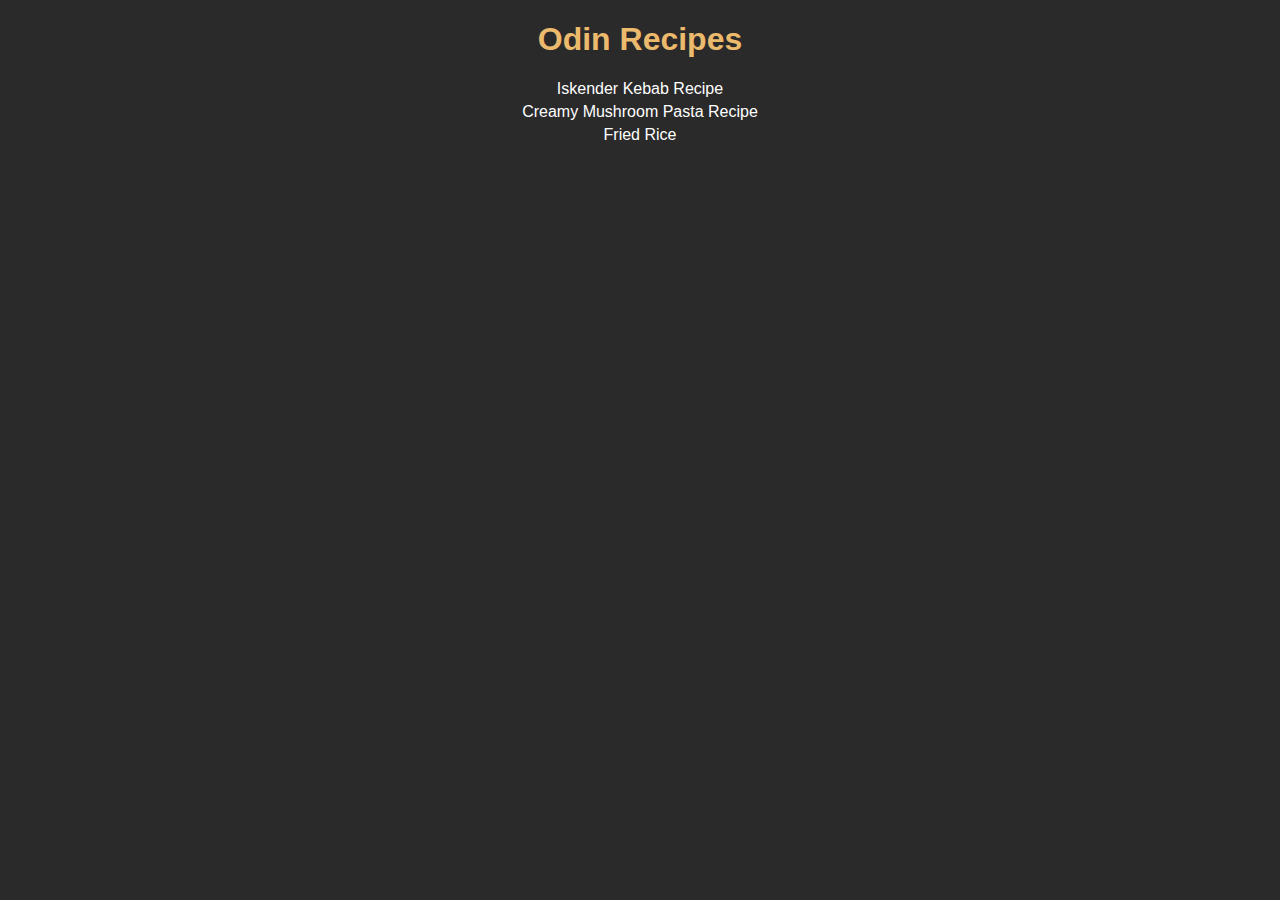
<file: index.html>
<!DOCTYPE html>
<html lang="en">
  <head>
    <meta charset="UTF-8" />
    <meta name="viewport" content="width=device-width, initial-scale=1.0" />
    <link rel=" stylesheet " href="./assets/style.css" />
    <title>Odin Recipes</title>
  </head>
  <body>
    <h1>Odin Recipes</h1>
    <ul id="list">
      <li class="list-item">
        <a href="./recipes/iskender-kebab.html">Iskender Kebab Recipe</a>
      </li>
      <li class="list-item">
        <a href="./recipes/creamy-mushroom-pasta.html"
          >Creamy Mushroom Pasta Recipe</a
        >
      </li>
      <li class="list-item">
        <a href="./recipes/fried-rice.html">Fried Rice</a>
      </li>
    </ul>
  </body>
</html>
</file>
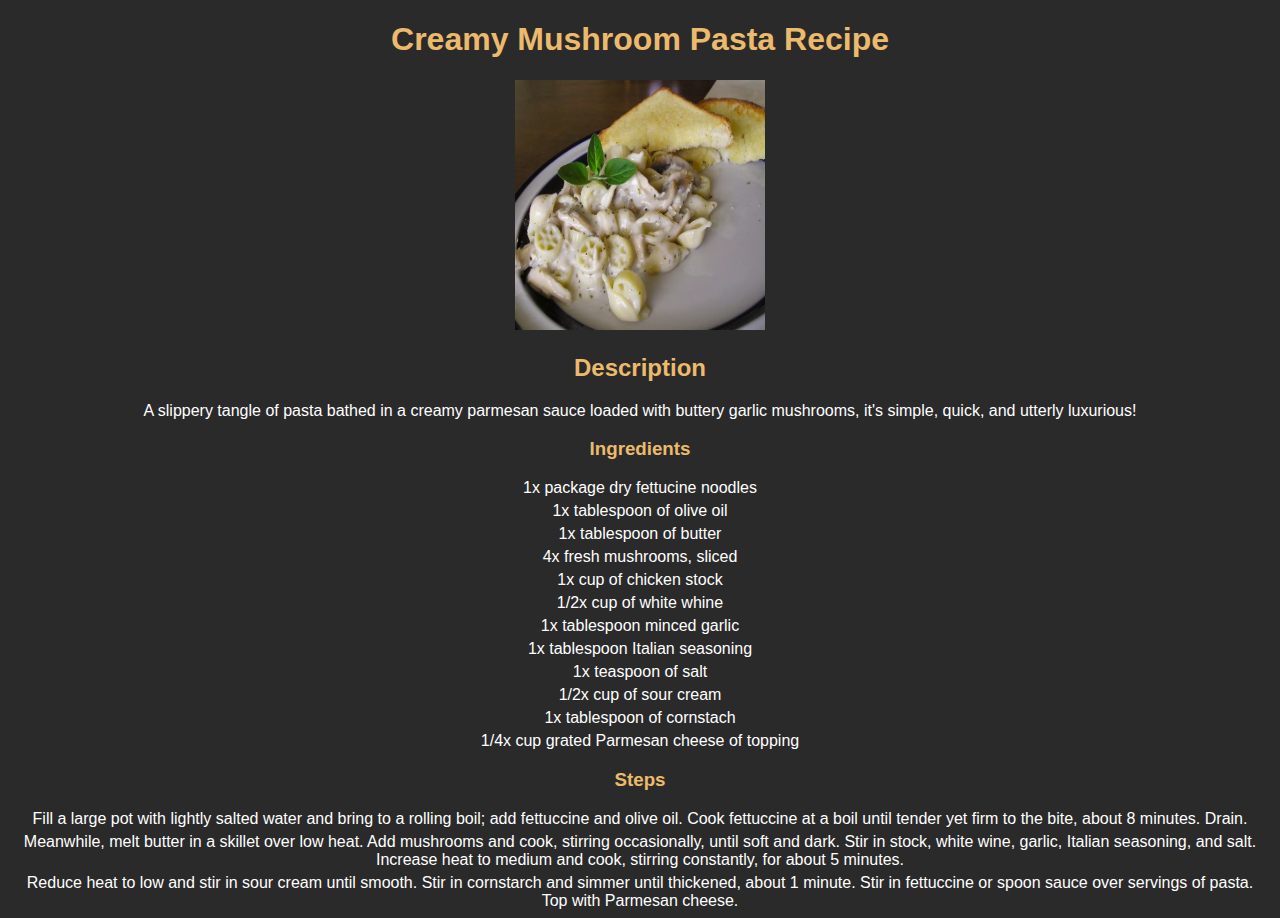
<file: recipes/creamy-mushroom-pasta.html>
<!DOCTYPE html>
<html lang="en">
  <head>
    <meta charset="UTF-8" />
    <meta name="viewport" content="width=device-width, initial-scale=1.0" />
    <link rel="stylesheet" href="../assets/style.css" />
    <title>Creamy Mushroom Pasta | Odin Recipes</title>
  </head>
  <body>
    <h1>Creamy Mushroom Pasta Recipe</h1>
    <img
      src="../img/creamy-mushroom-pasta.jpg"
      alt="creamy mushroom pasta"
      width="250"
      height="250"
    />
    <h2>Description</h2>
    <p>
      A slippery tangle of pasta bathed in a creamy parmesan sauce loaded with
      buttery garlic mushrooms, it's simple, quick, and utterly luxurious!
    </p>
    <h3>Ingredients</h3>
    <ul id="list">
      <li class="list-item">1x package dry fettucine noodles</li>
      <li class="list-item">1x tablespoon of olive oil</li>
      <li class="list-item">1x tablespoon of butter</li>
      <li class="list-item">4x fresh mushrooms, sliced</li>
      <li class="list-item">1x cup of chicken stock</li>
      <li class="list-item">1/2x cup of white whine</li>
      <li class="list-item">1x tablespoon minced garlic</li>
      <li class="list-item">1x tablespoon Italian seasoning</li>
      <li class="list-item">1x teaspoon of salt</li>
      <li class="list-item">1/2x cup of sour cream</li>
      <li class="list-item">1x tablespoon of cornstach</li>
      <li class="list-item">1/4x cup grated Parmesan cheese of topping</li>
    </ul>
    <h3>Steps</h3>
    <ol id="list">
      <li class="list-item">
        Fill a large pot with lightly salted water and bring to a rolling boil;
        add fettuccine and olive oil. Cook fettuccine at a boil until tender yet
        firm to the bite, about 8 minutes. Drain.
      </li>
      <li class="list-item">
        Meanwhile, melt butter in a skillet over low heat. Add mushrooms and
        cook, stirring occasionally, until soft and dark. Stir in stock, white
        wine, garlic, Italian seasoning, and salt. Increase heat to medium and
        cook, stirring constantly, for about 5 minutes.
      </li>
      <li class="list-item">
        Reduce heat to low and stir in sour cream until smooth. Stir in
        cornstarch and simmer until thickened, about 1 minute. Stir in
        fettuccine or spoon sauce over servings of pasta. Top with Parmesan
        cheese.
      </li>
    </ol>
  </body>
</html>
</file>
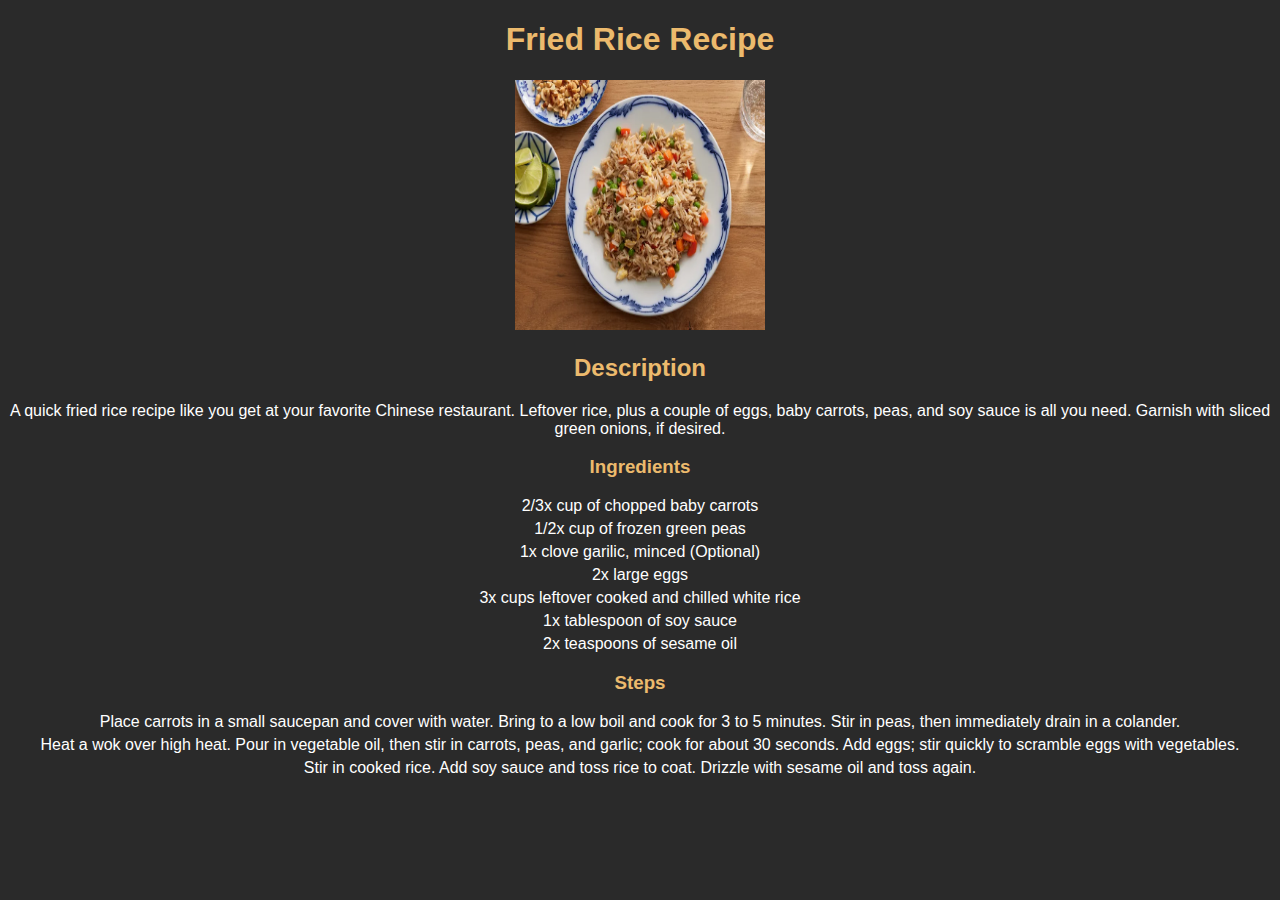
<file: recipes/fried-rice.html>
<!DOCTYPE html>
<html lang="en">
  <head>
    <meta charset="UTF-8" />
    <meta name="viewport" content="width=device-width, initial-scale=1.0" />
    <link rel="stylesheet" href="../assets/style.css" />
    <title>Fried Rice | Odin Recipes</title>
  </head>
  <body>
    <h1>Fried Rice Recipe</h1>
    <img
      src="../img/fried-rice.jpg"
      alt="fried rice"
      width="250"
      height="250"
    />
    <h2>Description</h2>
    <p>
      A quick fried rice recipe like you get at your favorite Chinese
      restaurant. Leftover rice, plus a couple of eggs, baby carrots, peas, and
      soy sauce is all you need. Garnish with sliced green onions, if desired.
    </p>
    <h3>Ingredients</h3>
    <ul id="list">
      <li class="list-item">2/3x cup of chopped baby carrots</li>
      <li class="list-item">1/2x cup of frozen green peas</li>
      <li class="list-item">1x clove garilic, minced (Optional)</li>
      <li class="list-item">2x large eggs</li>
      <li class="list-item">3x cups leftover cooked and chilled white rice</li>
      <li class="list-item">1x tablespoon of soy sauce</li>
      <li class="list-item">2x teaspoons of sesame oil</li>
    </ul>
    <h3>Steps</h3>
    <ol id="list">
      <li class="list-item">
        Place carrots in a small saucepan and cover with water. Bring to a low
        boil and cook for 3 to 5 minutes. Stir in peas, then immediately drain
        in a colander.
      </li>
      <li class="list-item">
        Heat a wok over high heat. Pour in vegetable oil, then stir in carrots,
        peas, and garlic; cook for about 30 seconds. Add eggs; stir quickly to
        scramble eggs with vegetables.
      </li>
      <li class="list-item">
        Stir in cooked rice. Add soy sauce and toss rice to coat. Drizzle with
        sesame oil and toss again.
      </li>
    </ol>
  </body>
</html>
</file>
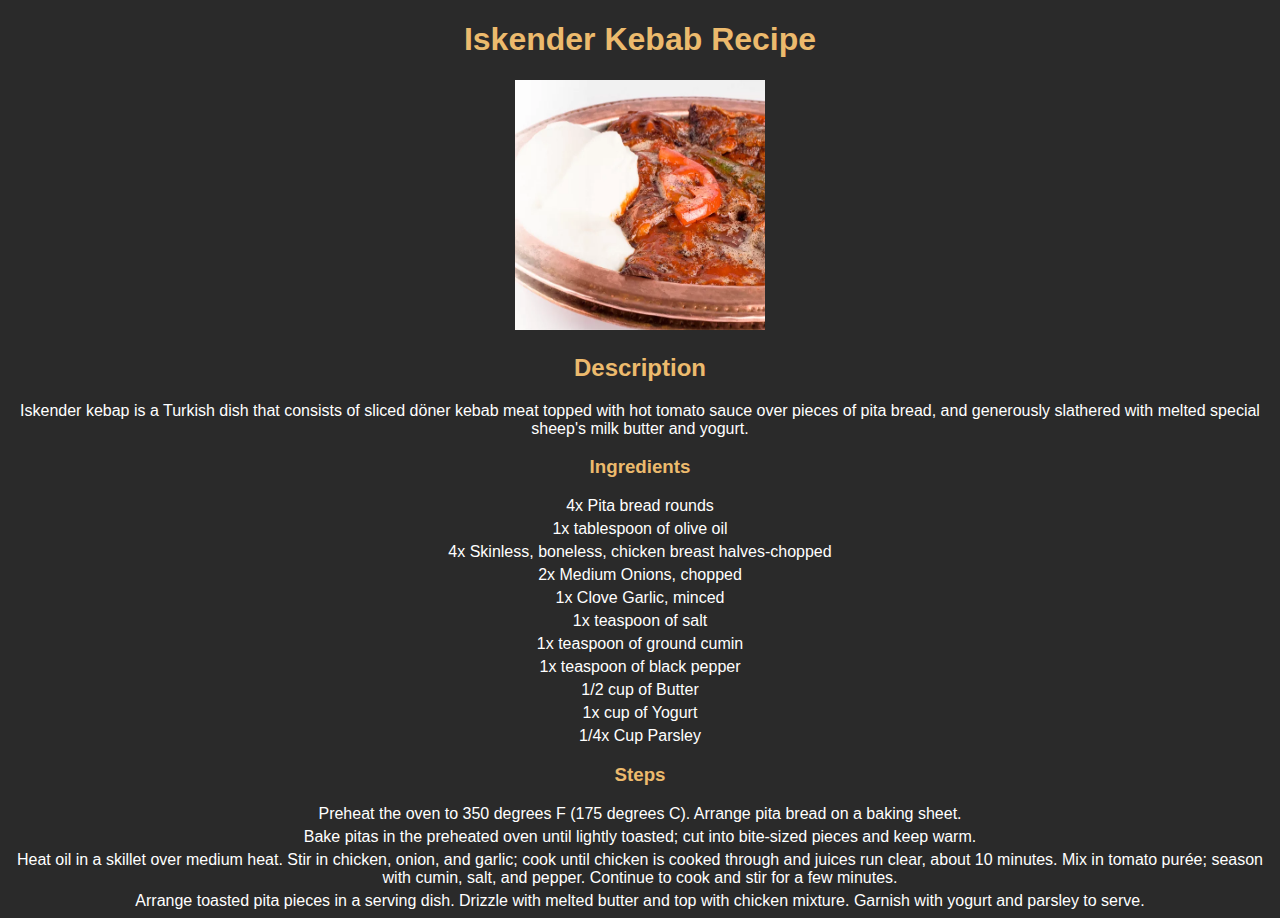
<file: recipes/iskender-kebab.html>
<!DOCTYPE html>
<html lang="en">
  <head>
    <meta charset="UTF-8" />
    <meta name="viewport" content="width=device-width, initial-scale=1.0" />
    <link rel="stylesheet" href="../assets/style.css" />
    <title>Iskender Kebab | Odin Recipes</title>
  </head>
  <body>
    <h1>Iskender Kebab Recipe</h1>
    <img
      src="../img/iskender-kebab.jpg"
      alt="iskender kebab"
      width="250"
      height="250"
    />
    <h2>Description</h2>
    <p>
      Iskender kebap is a Turkish dish that consists of sliced döner kebab meat
      topped with hot tomato sauce over pieces of pita bread, and generously
      slathered with melted special sheep's milk butter and yogurt.
    </p>
    <h3>Ingredients</h3>
    <ul id="list">
      <li class="list-item">4x Pita bread rounds</li>
      <li class="list-item">1x tablespoon of olive oil</li>
      <li class="list-item">
        4x Skinless, boneless, chicken breast halves-chopped
      </li>
      <li class="list-item">2x Medium Onions, chopped</li>
      <li class="list-item">1x Clove Garlic, minced</li>
      <li class="list-item">1x teaspoon of salt</li>
      <li class="list-item">1x teaspoon of ground cumin</li>
      <li class="list-item">1x teaspoon of black pepper</li>
      <li class="list-item">1/2 cup of Butter</li>
      <li class="list-item">1x cup of Yogurt</li>
      <li class="list-item">1/4x Cup Parsley</li>
    </ul>
    <h3>Steps</h3>
    <ol id="list">
      <li class="list-item">
        Preheat the oven to 350 degrees F (175 degrees C). Arrange pita bread on
        a baking sheet.
      </li>
      <li class="list-item">
        Bake pitas in the preheated oven until lightly toasted; cut into
        bite-sized pieces and keep warm.
      </li>
      <li class="list-item">
        Heat oil in a skillet over medium heat. Stir in chicken, onion, and
        garlic; cook until chicken is cooked through and juices run clear, about
        10 minutes. Mix in tomato purée; season with cumin, salt, and pepper.
        Continue to cook and stir for a few minutes.
      </li>
      <li class="list-item">
        Arrange toasted pita pieces in a serving dish. Drizzle with melted
        butter and top with chicken mixture. Garnish with yogurt and parsley to
        serve.
      </li>
    </ol>
  </body>
</html>
</file>
<file: assets/style.css>
* {
  font-family: Verdana, Geneva, Tahoma, sans-serif;
}

body {
  background-color: rgba(0, 0, 0, 0.836);
  text-align: center;
}

h1,
h2,
h3 {
  color: rgb(236, 186, 109);
}

p {
  color: white;
}

#list {
  text-align: center;
  margin: 0 auto;
  padding: 0;
  list-style: none;
}

.list-item {
  color: white;
  margin: 5px;
}

.list-item > a {
  color: white;
  text-decoration: none;
}
</file>
